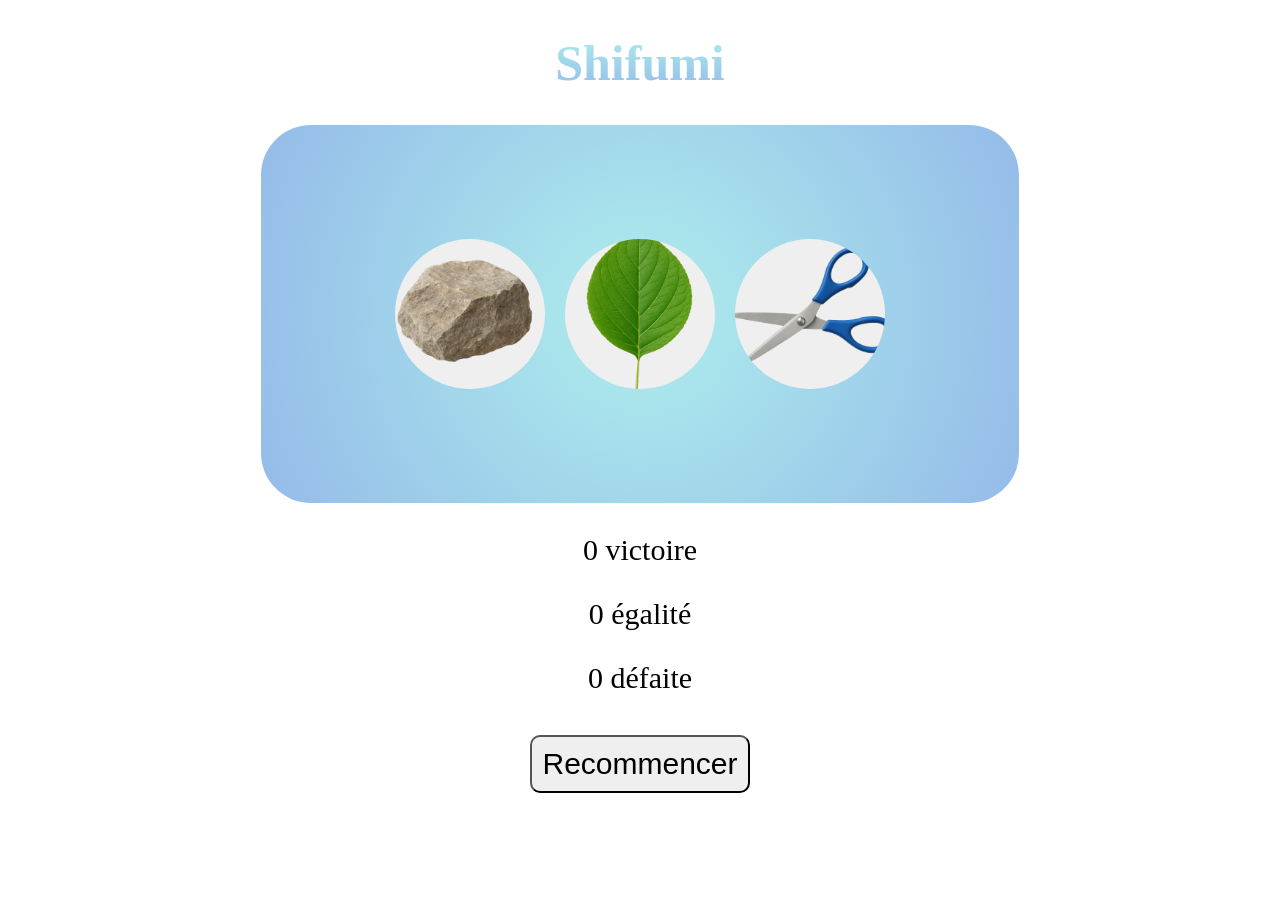
<file: index.html>
<!DOCTYPE html>
<html lang="fr">
<head>
    <meta charset="UTF-8">
    <title>Shifumi</title>
    <link rel="stylesheet" href="css/style.css">
</head>
<body>

<h1 class="tracking-in-expand-fwd">Shifumi</h1>

<div class="game">
    <button class="game-btn pierre rotate-center" type="button">Pierre</button>
    <button class="game-btn feuille rotate-center" type="button">Feuille</button>
    <button class="game-btn ciseaux rotate-center" type="button">Ciseaux</button>
</div>
<div class="resultat">
    <p id="resultat"></p>
    <p id="win">0 victoire</p>
    <p id="draw">0 égalité</p>
    <p id="lose">0 défaite</p>
    <button type="button" id="restart" class="blink-1">Recommencer</button>
</div>


<script src="js/script.js"></script>
</body>
</html>
</file>
<file: css/style.css>
h1 {
    text-align: center;
    font-size: 50px;
    background: -webkit-linear-gradient(#aeeeec, #94BBE9FF);
    -webkit-background-clip: text;
    -webkit-text-fill-color: transparent;
}

.game {
    width: 60%;
    min-height: 10cm;
    text-align: center;
    margin: auto;
    background: #aeeeec;
    background: radial-gradient(circle, rgba(174, 238, 236, 1) 0%, rgba(148, 187, 233, 1) 100%);
    border-radius: 50px;
    display: flex;
    justify-content: center;
    align-items: center;
    flex-direction: row;
    flex-wrap: wrap;
}

.game-btn {
    width: 150px;
    height: 150px;
    min-width: 50px;
    min-height: 50px;
    vertical-align: middle;
    margin: 10px;
    font-size: 40px;
    border-radius: 50%;
    border: none;
    background-size: cover;
    background-position: center;
    background-repeat: no-repeat;
    cursor: pointer;
    padding: 0;
    text-indent: -9999px;
    box-sizing: border-box;
    flex-shrink: 0
}

.pierre {
    background-image: url("../img/pierre.png");
}

.feuille {
    background-image: url("../img/feuille.png");
}

.ciseaux {
    background-image: url("../img/ciseaux.png");
}

.resultat {
    text-align: center;
    font-size: 30px;
}

.resultat button {
    font-size: 30px;
    padding: 10px;
    margin: 10px;
    border-radius: 10px;
    cursor: pointer;
}

.rotate-center:hover {
    -webkit-animation: rotate-center 0.6s ease-in-out both;
    animation: rotate-center 0.6s ease-in-out both;
}


/* ----------------------------------------------
 * Generated by Animista on 2025-9-16 13:28:24
 * Licensed under FreeBSD License.
 * See http://animista.net/license for more info.
 * w: http://animista.net, t: @cssanimista
 * ---------------------------------------------- */

/**
 * ----------------------------------------
 * animation rotate-center
 * ----------------------------------------
 */
@-webkit-keyframes rotate-center {
    0% {
        -webkit-transform: rotate(0);
        transform: rotate(0);
    }
    100% {
        -webkit-transform: rotate(360deg);
        transform: rotate(360deg);
    }
}
@keyframes rotate-center {
    0% {
        -webkit-transform: rotate(0);
        transform: rotate(0);
    }
    100% {
        -webkit-transform: rotate(360deg);
        transform: rotate(360deg);
    }
}

.rotate-center:hover {
    -webkit-animation: rotate-center 0.6s ease-in-out both;
    animation: rotate-center 0.6s ease-in-out both;
}

/* ----------------------------------------------
 * Generated by Animista on 2025-9-16 13:29:30
 * Licensed under FreeBSD License.
 * See http://animista.net/license for more info.
 * w: http://animista.net, t: @cssanimista
 * ---------------------------------------------- */

/**
 * ----------------------------------------
 * animation tracking-in-expand-fwd
 * ----------------------------------------
 */
@-webkit-keyframes tracking-in-expand-fwd {
    0% {
        letter-spacing: -0.5em;
        -webkit-transform: translateZ(-700px);
        transform: translateZ(-700px);
        opacity: 0;
    }
    40% {
        opacity: 0.6;
    }
    100% {
        -webkit-transform: translateZ(0);
        transform: translateZ(0);
        opacity: 1;
    }
}
@keyframes tracking-in-expand-fwd {
    0% {
        letter-spacing: -0.5em;
        -webkit-transform: translateZ(-700px);
        transform: translateZ(-700px);
        opacity: 0;
    }
    40% {
        opacity: 0.6;
    }
    100% {
        -webkit-transform: translateZ(0);
        transform: translateZ(0);
        opacity: 1;
    }
}

.tracking-in-expand-fwd {
    -webkit-animation: tracking-in-expand-fwd 0.8s cubic-bezier(0.215, 0.610, 0.355, 1.000) both;
    animation: tracking-in-expand-fwd 0.8s cubic-bezier(0.215, 0.610, 0.355, 1.000) both;
}

/* ----------------------------------------------
 * Generated by Animista on 2025-9-16 13:34:14
 * Licensed under FreeBSD License.
 * See http://animista.net/license for more info.
 * w: http://animista.net, t: @cssanimista
 * ---------------------------------------------- */

/**
 * ----------------------------------------
 * animation blink-1
 * ----------------------------------------
 */
@-webkit-keyframes blink-1 {
    0%,
    50%,
    100% {
        opacity: 1;
    }
    25%,
    75% {
        opacity: 0;
    }
}
@keyframes blink-1 {
    0%,
    50%,
    100% {
        opacity: 1;
    }
    25%,
    75% {
        opacity: 0;
    }
}

.blink-1 {
    -webkit-animation: blink-1 0.1s infinite both;
    animation: blink-1 0.1s infinite both;
}

/* ----------------------------------------------
 * Generated by Animista on 2025-9-16 13:41:56
 * Licensed under FreeBSD License.
 * See http://animista.net/license for more info.
 * w: http://animista.net, t: @cssanimista
 * ---------------------------------------------- */

/**
 * ----------------------------------------
 * animation roll-out-left
 * ----------------------------------------
 */
@-webkit-keyframes roll-out-left {
    0% {
        -webkit-transform: translateX(0) rotate(0deg);
        transform: translateX(0) rotate(0deg);
        opacity: 1;
    }
    100% {
        -webkit-transform: translateX(-1000px) rotate(-540deg);
        transform: translateX(-1000px) rotate(-540deg);
        opacity: 0;
    }
}
@keyframes roll-out-left {
    0% {
        -webkit-transform: translateX(0) rotate(0deg);
        transform: translateX(0) rotate(0deg);
        opacity: 1;
    }
    100% {
        -webkit-transform: translateX(-1000px) rotate(-540deg);
        transform: translateX(-1000px) rotate(-540deg);
        opacity: 0;
    }
}

.roll-out-left {
    -webkit-animation: roll-out-left 0.6s ease-in both;
    animation: roll-out-left 0.6s ease-in both;
}

/* ----------------------------------------------
 * Generated by Animista on 2025-9-16 14:37:27
 * Licensed under FreeBSD License.
 * See http://animista.net/license for more info.
 * w: http://animista.net, t: @cssanimista
 * ---------------------------------------------- */

/**
 * ----------------------------------------
 * animation scale-up-center
 * ----------------------------------------
 */
@-webkit-keyframes scale-up-center {
    0% {
        -webkit-transform: scale(0.5);
        transform: scale(0.5);
    }
    100% {
        -webkit-transform: scale(1);
        transform: scale(1);
    }
}
@keyframes scale-up-center {
    0% {
        -webkit-transform: scale(0.5);
        transform: scale(0.5);
    }
    100% {
        -webkit-transform: scale(1);
        transform: scale(1);
    }
}

.scale-up-center {
    -webkit-animation: scale-up-center 0.4s cubic-bezier(0.390, 0.575, 0.565, 1.000) both;
    animation: scale-up-center 0.4s cubic-bezier(0.390, 0.575, 0.565, 1.000) both;
}
</file>
